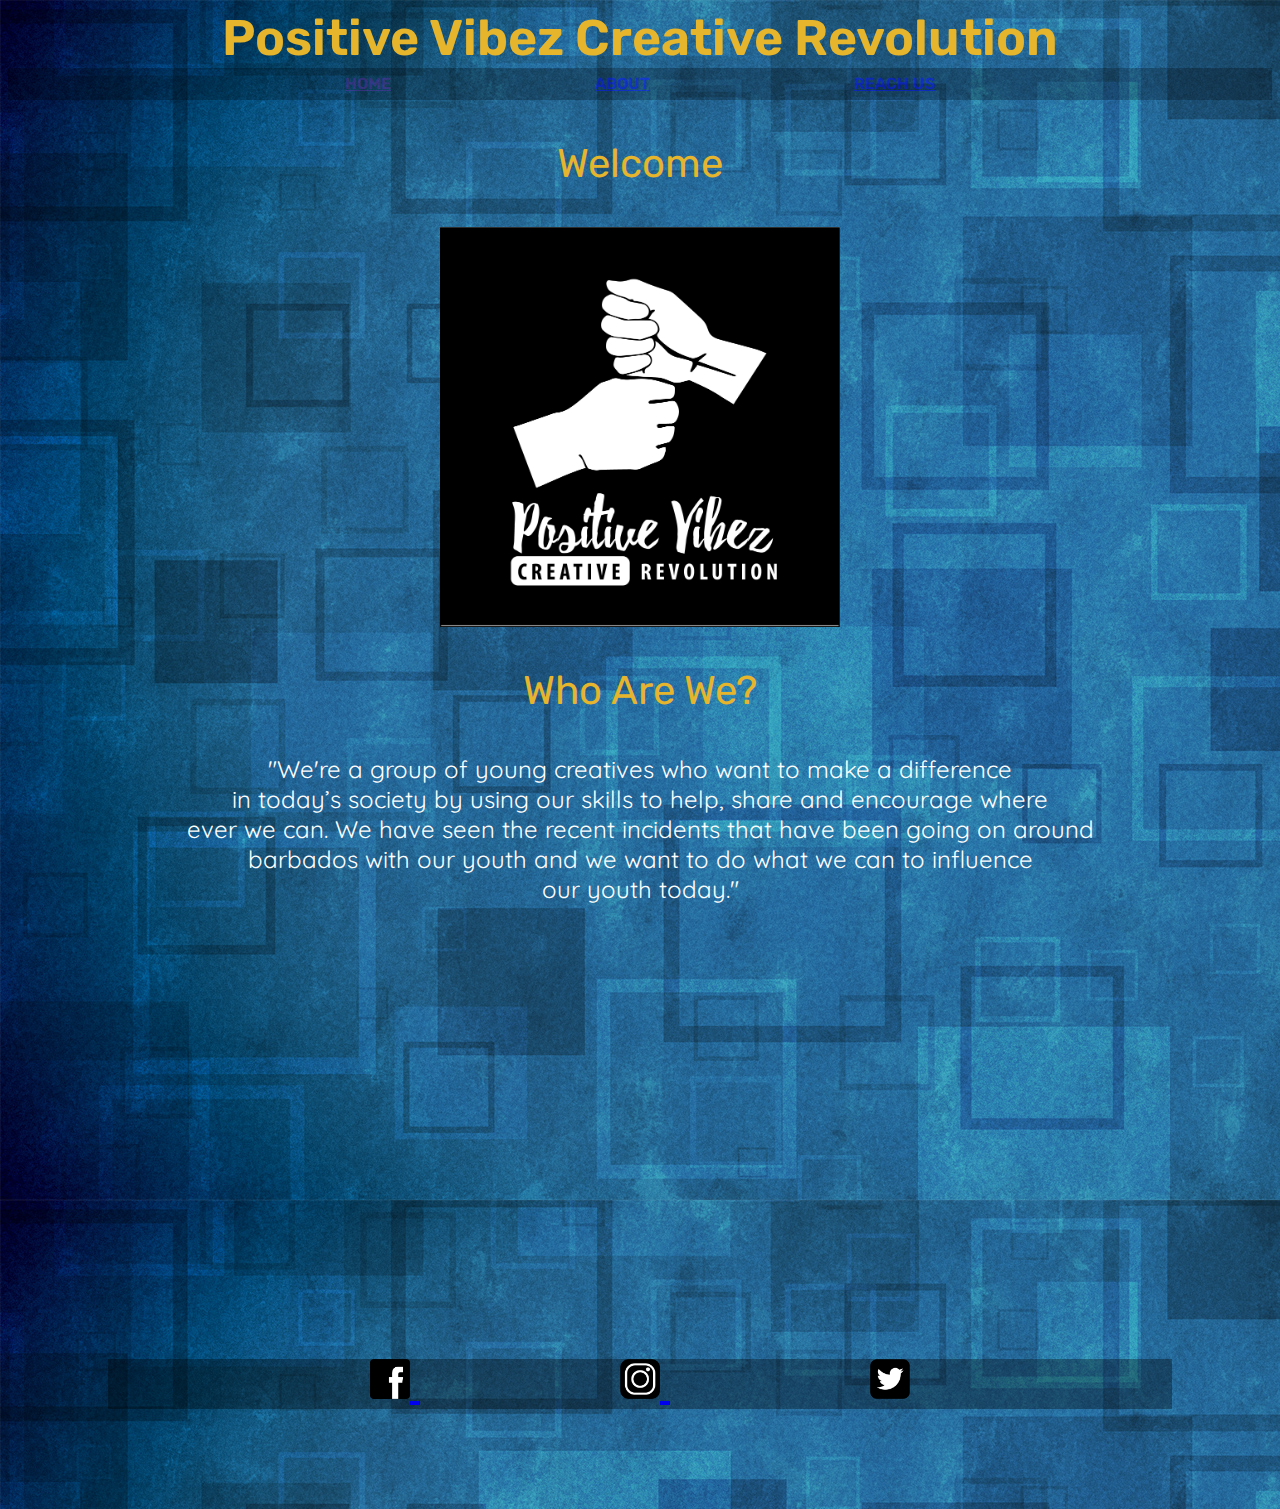
<file: index.html>
<!DOCTYPE <!doctype>
<html>
<head>    
        <title>
                Positive Vibez CR
            </title>
            <link href="css/style.css" rel="stylesheet">
            <style>
            @import url('https://fonts.googleapis.com/css?family=Quicksand|Rubik');
            </style>
</head>
        <body> 
            <header> 
                    Positive Vibez Creative Revolution 
            </header>
                <nav>
                    <a href=>HOME</a>
                    <a href=aboutus.html>ABOUT</a>
                    <a href=contact.html>REACH US </a> 
                </nav>
                <p>
                    Welcome
                </p>
                <p>
                    <img src="images/pvcrlogo.jpg" height="400" width="400" class="centre"> 
                </p>
                <p>
                    Who Are We?
                </p>
                <article>
                        "We're a group of young creatives who want to make a difference<br>
                         in today’s society by using our skills to help, share and encourage where<br>
                          ever we can. We have seen the recent incidents that have been going on around <br>
                          barbados with our youth and we want to do what we can to influence <br>
                          our youth today."

                </article>
                <p>
                <iframe width="560" height="315" src="https://www.youtube.com/embed/cxfVEtRtiWU" frameborder="0"
                allow="accelerometer; autoplay; encrypted-media; gyroscope; picture-in-picture" 
                allowfullscreen></iframe>
        </body>
        <footer>
            <p>
                   <a 
                        href="https://www.facebook.com/PositiveVibezCR/"> <img src="images/facebookicon-05.png" height="40" 
                        width="40"> 
                   </a>
                   <a
                        href="https://www.instagram.com/positivevibezcr/"><img src="images/igicon-07.png" 
                        height="40" width="40">
                   </a>
                   <a
                        href="https://twitter.com/PositiveVibezCR"><img src="images/twittericon-06.png" height="40"
                        width="40">
                   </a>    
            </p>
        </footer>
</html>
</file>
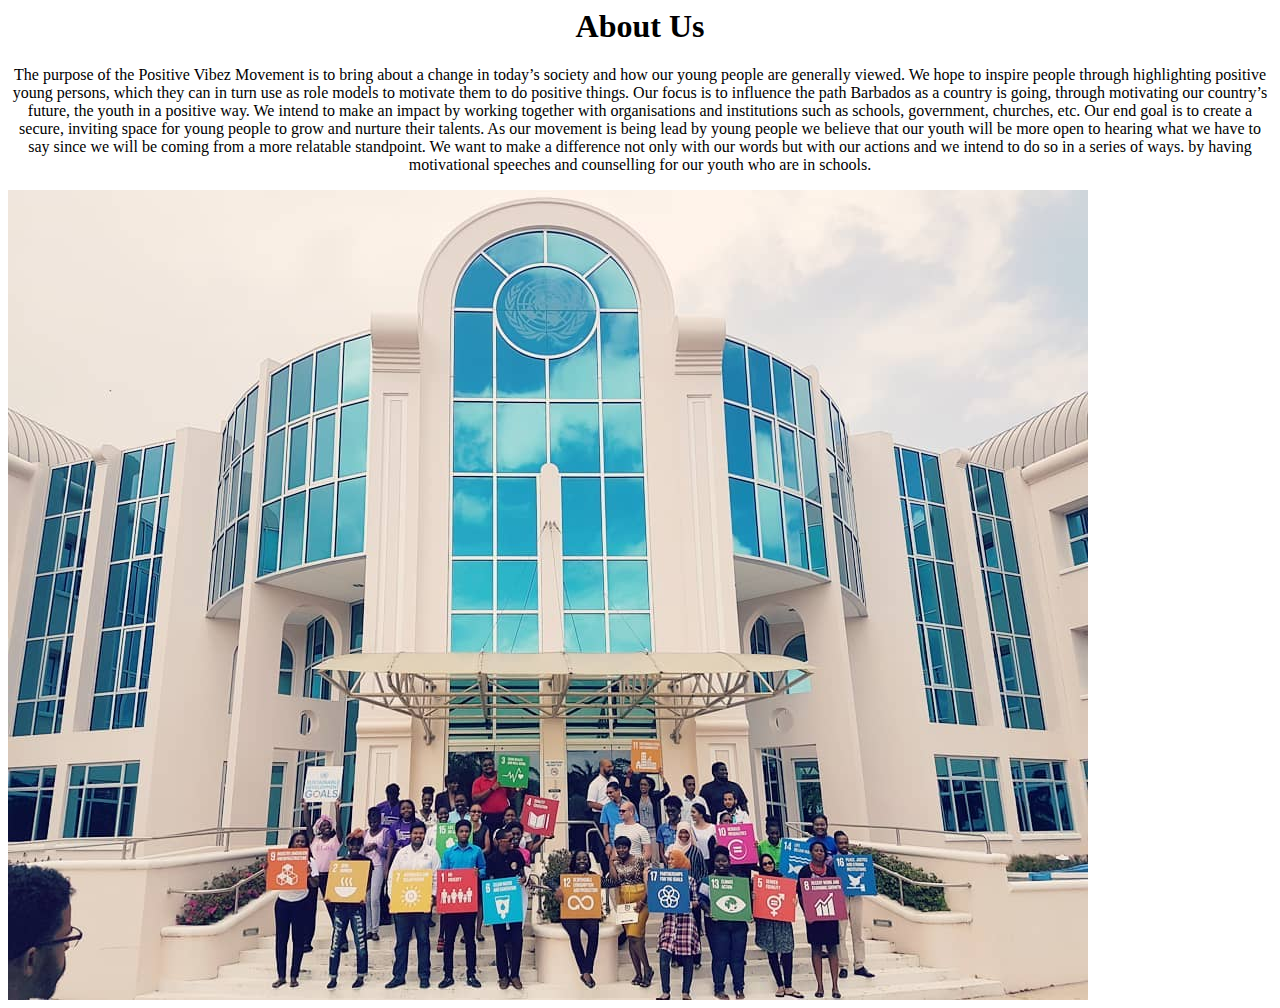
<file: aboutus.html>
<html>
<head>
<link href="css/aboutusstyle.css" rel="stylesheet">    
<title>positive vibes</title>
<h1>About Us</h1>
<link href="index.html" Home>
<body> 
<p>
The purpose of the Positive Vibez Movement is to bring about a change in today’s society and how our young people are generally viewed. We hope to inspire people through highlighting positive young persons, which they can in turn use as role models to motivate them to do positive things. Our focus is to influence the path Barbados as a country is going, through motivating  our country’s future, the youth in a positive way. We intend to make an impact by working together with organisations and institutions such as schools, government, churches, etc. Our end goal is to create a secure, inviting space for young people to grow and nurture their talents. As our movement is being lead by young people we believe that our youth will be more open to hearing what we have to say since we will be coming from a more relatable standpoint. We want to make a difference not only with our words but with our actions and we intend to do so in a series of ways. by having motivational speeches and counselling for our youth who are in schools.</p>
</p>
</head>
<section>
<img src="images/36475816_646250685721830_1497236633156583424_o.jpg">
</section>
</body>
</html>
</file>
<file: css/style.css>
header{
    text-align:center;
    font-size: 50px;
    /*font-style:georgia;*/
    font-weight: 600;
    font-family: 'Rubik', sans-serif;
    color: rgb(231, 181, 44);    
}

body{
    text-align:center;
    background-image: url("../images/coolbackground.jpg");
    background-color: #0c6d95;
    font-style: Georgia;
    }
   
nav{
   font-family: 'Rubik', sans-serif;
    background-color: rgb(0, 0, 0,0.5);
    line-height: 200%;
    font-weight: 600;
    opacity: 50%;
}

p {
    color: rgb(231, 181, 44);
    font-size: 40px;
    font-family:'Rubik', sans-serif;
   }

article{
    font-size: 24px;
    font-family: 'Quicksand', sans-serif;
    color: white;
}
a{
   margin:100;
   /*color: #17caff;*/
}
image:hover{
   opacity: 0.5;
   /*filter: opacity=50;*/
}
footer{
   margin:100px;
   background-color: rgba(0, 0, 0, 0.342)
}
</file>
<file: css/aboutusstyle.css>
section{ 
width:100px;
display:
padding:
}
body{
text-align:center;
}
text-align:center;
}
</file>
